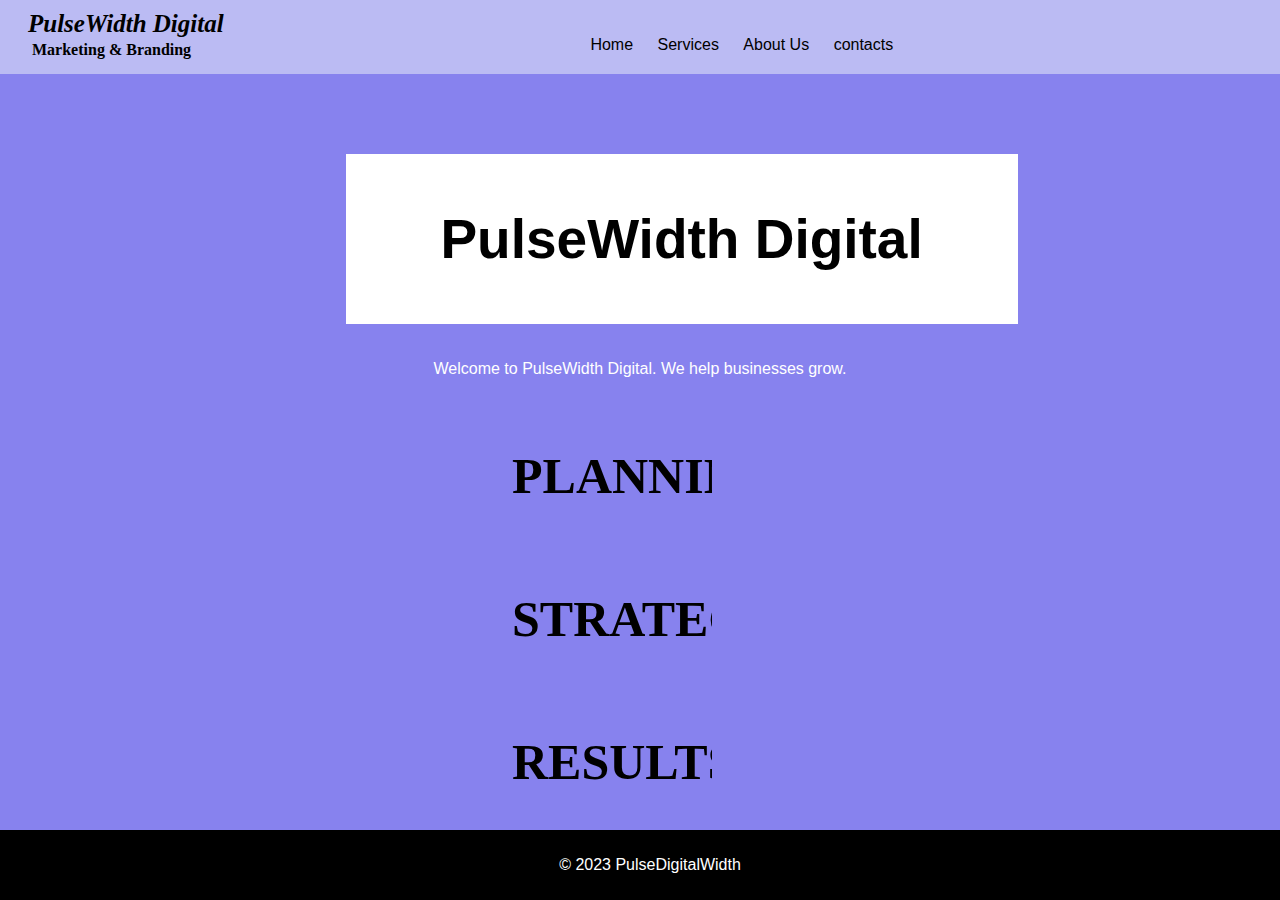
<file: index.html>
<!DOCTYPE html>
<html lang="en">
<head>
    <meta charset="UTF-8">
    <meta name="viewport" content="width=device-width, initial-scale=1.0">
    <link rel="stylesheet" href="styles.css">
    <title>PulseDigitalWidth - Home</title>
    <style>
    header {
  background-color: rgb(187, 187, 243);
  text-align: center;
  padding: 10px;
  height: 6vh;


}
    
    nav ul {
        list-style-type: none;
        text-align: center;
        padding:10px;
      }
      
      nav ul li {
        display: inline;
        margin: 10px;
      }
      
      nav a {
        text-decoration: none;
        transition: color 0.3s;
        color: black;
      }
      
      nav a:hover {
        color: white;
        text-decoration: underline;
      }

       .logo{
            margin-left: 1px;
            text-align: left;
             float: left;
        }
        .logo logo{
            margin-left: 17px;
            color: black;
            font-family: 'Times New Roman', Times, serif; 
            font-size: 25px;
        }
        .logo h4{
            color: black;
            font-family: 'Times New Roman', Times, serif;
            margin-left: 21px;
            margin-top: 3px;
        }
      .h1{
        text-align: center;
        margin-top: 80px;
        border: solid white;
        width: 50%;
        padding: 13px;
        margin-left: 27%;
        background-color: white;
        color: black;
      }
      .h1 h1{
        font-family: Impact, Haettenschweiler, 'Arial Narrow Bold', sans-serif;
        font-size: 55px;
      }
      .word-container{
       
        width: 200px;
            overflow: hidden;
            margin-left: 40%;
      }
      .word-list h1{
        text-decoration:none ;
        font-family: impact;
        font-size: 50px;
        color: black;
      }
      .word-list {
            display: column;
            animation: slideWords 3s forwards; /* Adjust the duration based on your preference */
            
        }
        @keyframes slideWords {
            0% {
                transform: translateX(100%);
            }

            100% {
                transform: translateX(5%);
            }
            100% {
                transition: left to right;
            }
            
        }/*keyframe to make it move*/
    </style>
</head>
<body>
    <header>
        <div class="logo">
            <logo><i><b>PulseWidth Digital</b></i></logo>
            <h4>Marketing & Branding</h4>
        </div>
     <div class="nav">
        <nav>
            <ul>
                <li><a href="index.html">Home</a></li>
                <li><a href="services.html">Services</a></li>
                <li><a href="about.html">About Us</a></li>
                <li><a href="blog.html">contacts</a></li>
            </ul>
        </nav>
    </div>
    </header>
    <div class="h1" >
        <h1>PulseWidth Digital</h1>
    </div>
    
    
    <main>
        <p>Welcome to PulseWidth Digital. We help businesses grow.</p>
    </main>

   <div class="word-container">
  <div class="word-list">
    <h1>PLANNING</h1><br>
  </div>
    <div class="word-list">
    <h1>STRATEGY</h1><br>
    </div>
    <div class="word-list">
    <h1>RESULTS</h1>
</div>
</div>
</body>
<script>
  // JavaScript to control the animation timings
  const wordList = document.querySelector('.word-list');
  const words = wordList.children;

  let currentIndex = 0;

  function slideNextWord() {
      words[currentIndex].style.animation = Float32Array; // Reset animation
      void words[currentIndex].offsetWidth; // Trigger reflow
      words[currentIndex].style.animation = fetch; // Reapply animation

      currentIndex = (currentIndex + 1) % words.length;
      words[currentIndex].style.animation = 'slideWords 3s forwards';
  }

  // Start the initial animation
  slideNextWord(1);

  // Set interval for sliding in the next word every 3 seconds
  setInterval(slideNextWord, 3000);
</script>

    <footer>
        <p>&copy; 2023 PulseDigitalWidth</p>
    </footer>
</body>
</html>
</file>
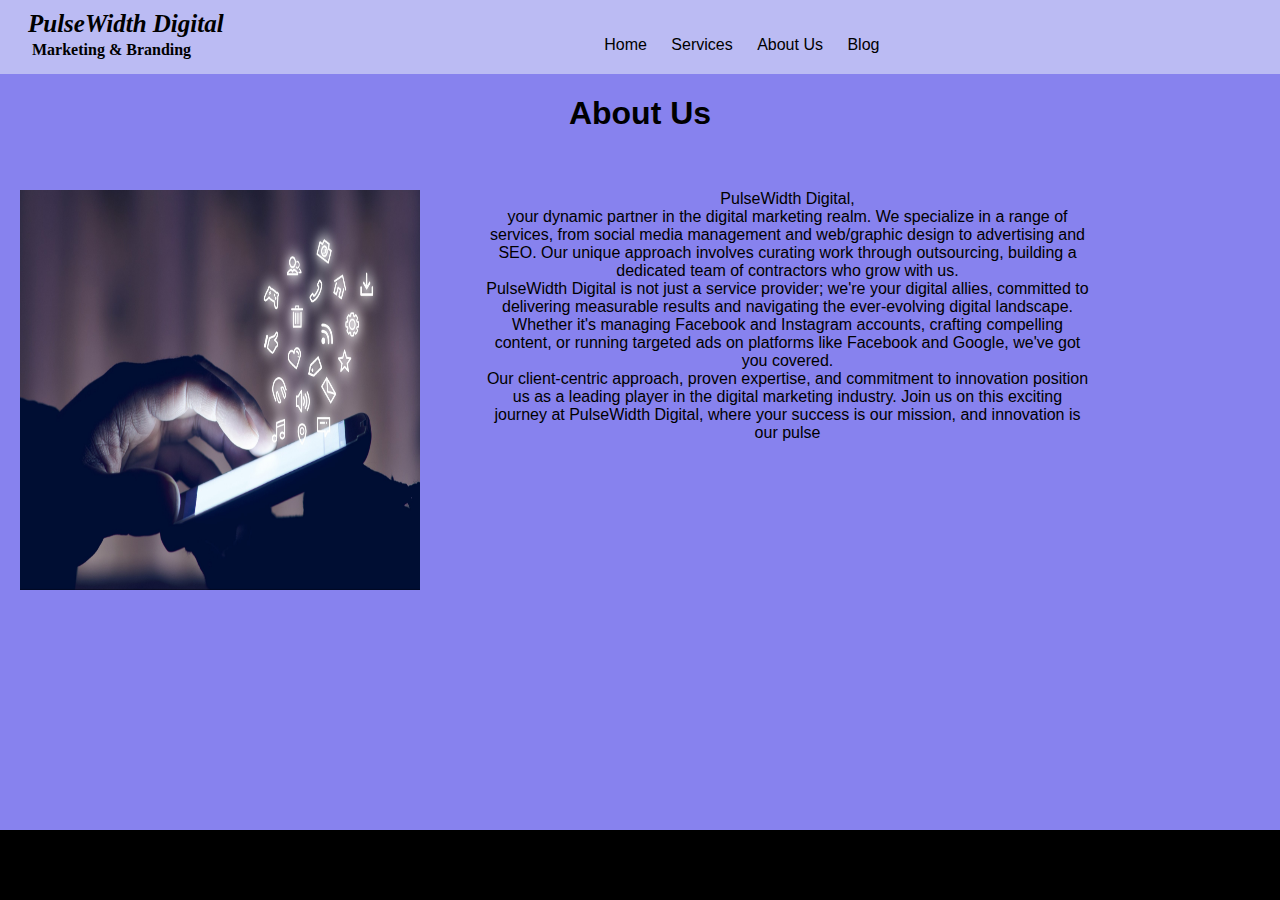
<file: about.html>
<!DOCTYPE html>
<html lang="en">
<head>
    <meta charset="UTF-8">
    <meta name="viewport" content="width=device-width, initial-scale=1.0">
    <link rel="stylesheet" href="styles.css">
    <title>PulseDigitalWidth - About Us</title>
    <style>
        body {
           
            color: black;
            font-family: Arial, sans-serif;
            margin: 0;
        }

        header {
            background-color: rgb(187, 187, 243);
            text-align: center;
            padding: 10px;
            height: 6vh;
        }

        nav ul {

         
            list-style-type: none;
            text-align: center;
        }

        nav ul li {
            display: inline;
            margin: 10px;
        }

        nav a {
            color: black;
            text-decoration: none;
            transition: color 0.3s;
            font-family: Arial, Helvetica, sans-serif;
        }

        nav a:hover {
            color: white;
            text-decoration: underline;
        }

        main {
            text-align: center;
            padding: 20px;
        }

        footer {
            text-align: center;
            background-color: black;
            padding: 10px;
            position: absolute;
            bottom: 0;
            width: 100%;
        }
        .logo{
            margin-left: 1px;
            text-align: left;
            float: left;
        }
        .logo logo{
            margin-left: 17px;
            color: black;
            font-family: 'Times New Roman', Times, serif; 
            font-size: 25px;
        }
        .logo h4{
            color: black;
            font-family: 'Times New Roman', Times, serif;
            margin-left: 21px;
            margin-top: 3px;
        }
        h1{
            text-align: center;
        }


        img{
            float: left;
        }
        .para{
          
            border: 10px;
            width: 50%;
            padding-left: 450px;

        }
        
    </style>
</head>
<body>
    <header>
        <div class="logo">
        <logo><i><b>PulseWidth Digital</b></i></logo>
        <h4>Marketing & Branding</h4>
    </div>

        
    <nav>
        <ul>
            <li><a href="index.html">Home</a></li>
            <li><a href="services.html">Services</a></li>
            <li><a href="about.html">About Us</a></li>
            <li><a href="blog.html">Blog</a></li>
        </ul>
    </nav>
</header>
        <h1>About Us</h1>

  
    <main>
        <section class="about-us">
       

           <img src="R.jpg" width="400px" height="400px"> 
         <div class="para">
            <p style="text-align: center; display: block; margin-left: 15px;">
              PulseWidth Digital,<br> 
              your dynamic partner in the digital marketing realm.
              We specialize in a range of services, from social media management and web/graphic 
              design to advertising and SEO. 
              Our unique approach involves curating work through outsourcing,
              building a dedicated team of contractors who grow with us.<br> PulseWidth Digital is not just a service
              provider; we're your digital allies, committed to delivering measurable results and navigating the ever-evolving
              digital landscape. Whether it's managing Facebook and Instagram accounts, crafting compelling content,
              or running targeted ads on platforms like Facebook and Google, we've got you covered.<br> Our client-centric approach,
              proven expertise, and commitment to innovation position us as a leading player in the digital marketing industry.
              Join us on this exciting journey at PulseWidth Digital, where your success is our mission, and innovation is our pulse
            </p>
        </div>
    

        </section>
    </main>
  
    <footer>
        <p>&copy; 2023 PulseDigitalWidth</p>
    </footer>
</body>
</html>
</file>
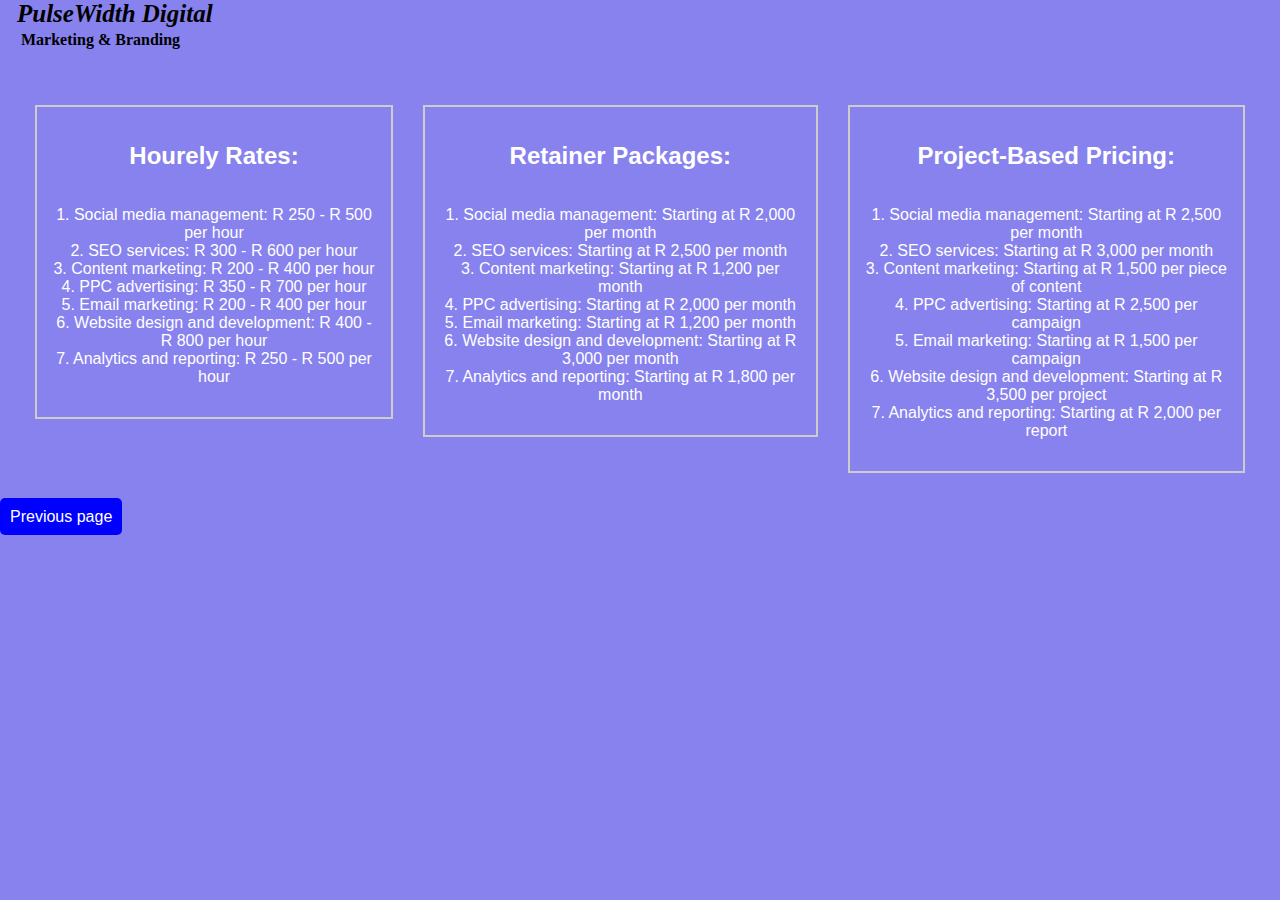
<file: add.html>
<!DOCTYPE html>
<html lang="en">
<head>
    <meta charset="UTF-8">
    <meta name="viewport" content="width=device-width, initial-scale=1.0">
    <link rel="stylesheet" href="styles.css">
    <title>PulseDigitalWidth - Home</title>
    <style>
        .logo logo{
            margin-left: 17px;
            color: black;
            font-family: 'Times New Roman', Times, serif; 
            font-size: 25px;
        }
        .logo h4{
            color: black;
            font-family: 'Times New Roman', Times, serif;
            margin-left: 21px;
            margin-top: 3px;
        }
    </style>
</head>
<body>
    <header>
    

        <div class="logo">
            <logo><i><b>PulseWidth Digital</b></i></logo>
            <h4>Marketing & Branding</h4>
        </div>
     
    </header>
<main>

    <div class="direction-view">
        
    <div>
        <section class="add">
            <h2>Hourely Rates:</h2>
        <p>
            1. Social media management: R 250 - R 500 per hour<br>
                2. SEO services: R 300 - R 600 per hour<br>
                3. Content marketing: R 200 - R 400 per hour<br>
                4. PPC advertising: R 350 - R 700 per hour<br>
                5. Email marketing: R 200 - R 400 per hour<br>
                6. Website design and development: R 400 - R 800 per hour<br>
                7. Analytics and reporting: R 250 - R 500 per hour
        </p>    
        </section>
    </div>

    <div>
        <section class="add">
            <h2>Retainer Packages:</h2>
        <p>       
1. Social media management: Starting at R 2,000 per month<br>
2. SEO services: Starting at R 2,500 per month<br>
3. Content marketing: Starting at R 1,200 per month<br>
4. PPC advertising: Starting at R 2,000 per month<br>
5. Email marketing: Starting at R 1,200 per month<br>
6. Website design and development: Starting at R 3,000 per month<br>
7. Analytics and reporting: Starting at R 1,800 per month<br>
</p>    
        </section>
    </div>
    <div>
        <section class="add">
            <h2>Project-Based Pricing:</h2>
        <p>
            1. Social media management: Starting at R 2,500 per month<br>
            2. SEO services: Starting at R 3,000 per month<br>
            3. Content marketing: Starting at R 1,500 per piece of content<br>
            4. PPC advertising: Starting at R 2,500 per campaign<br>
            5. Email marketing: Starting at R 1,500 per campaign<br>
            6. Website design and development: Starting at R 3,500 per project<br>
            7. Analytics and reporting: Starting at R 2,000 per report<br>
        </p>    
        </section>
    </div>
    </div>

</main>


    
    <a href="services.html" class="home" style="text-align: center;">Previous page</a>
 
  
   
</html>
</file>
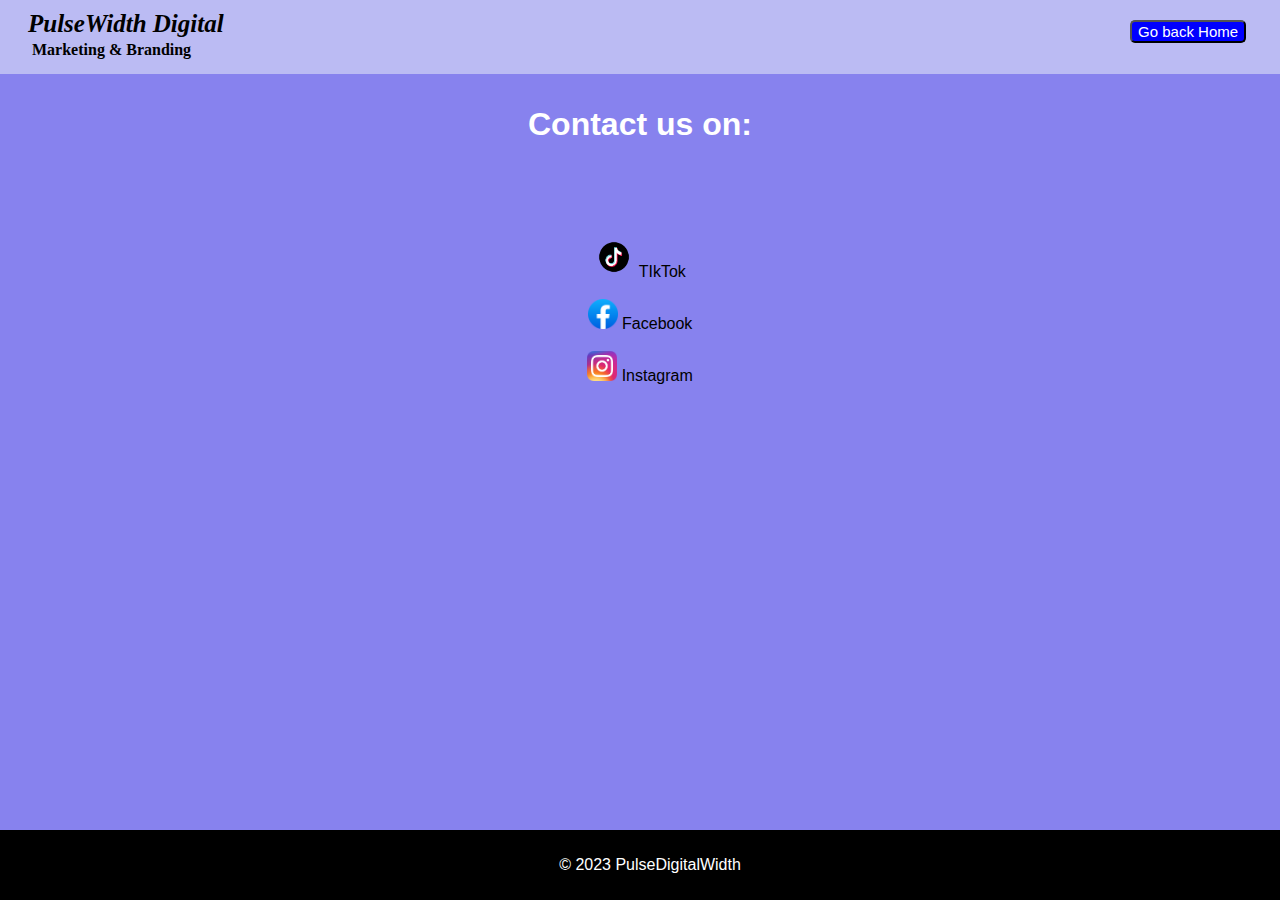
<file: blog.html>
<!DOCTYPE html>
<html lang="en">
<head>
    <meta charset="UTF-8">
    <meta name="viewport" content="width=device-width, initial-scale=1.0">
    <link rel="stylesheet" href="styles.css">
    <title>PulseDigitalWidth - Home</title>
    <style>
         header {
  background-color: rgb(187, 187, 243);
  text-align: center;
  padding: 10px;
  height: 6vh;


}
.logo{
            margin-left: 1px;
            text-align: left;
            float: left;
        }
        .logo logo{
            margin-left: 17px;
            color: black;
            font-family: 'Times New Roman', Times, serif; 
            font-size: 25px;
        }
        .logo h4{
            color: black;
            font-family: 'Times New Roman', Times, serif;
            margin-left: 21px;
            margin-top: 3px;
        }
        h3{
            text-align: center;
            font-size: xx-large;
        }
    </style>
</head>
<body>
    <header>
        <div class="logo">
            <logo><i><b>PulseWidth Digital</b></i></logo>
            <h4>Marketing & Branding</h4>
        </div>
     

        <div class="button">
            <button><a href="index.html">Go back Home</a></button>
        </div>
      
</header>


<h3>Contact us on:</h3><br>
<br>
    <nav>
        <ul>

        
             <img src="R.png" width="40px" height="40px" onclick="document.location=''">
            <a href="https://www.tiktok.com/@PulseDigitalWidthmarketing?is_from_webapp=1&sender_device=pc">TIkTok</a>
            <br>
            <br>

            <img src="2021_Facebook_icon.svg.png"  width="30px" height="30px">

            <a href='https://www.facebook.com/PulseDigitalWidth.org'>Facebook</a>
            <br>
            <br>


            <img src="Instagram_icon.png" width="30px" height="30px">
            <a href="https://www.instagram.com/PulseDigitalWidthmarketing">Instagram</a>
            <br>
            <br>
          </ul>
    </nav>
     



    <footer>
        <p>&copy; 2023 PulseDigitalWidth</p>
    </footer>
</body>
</html>
</file>
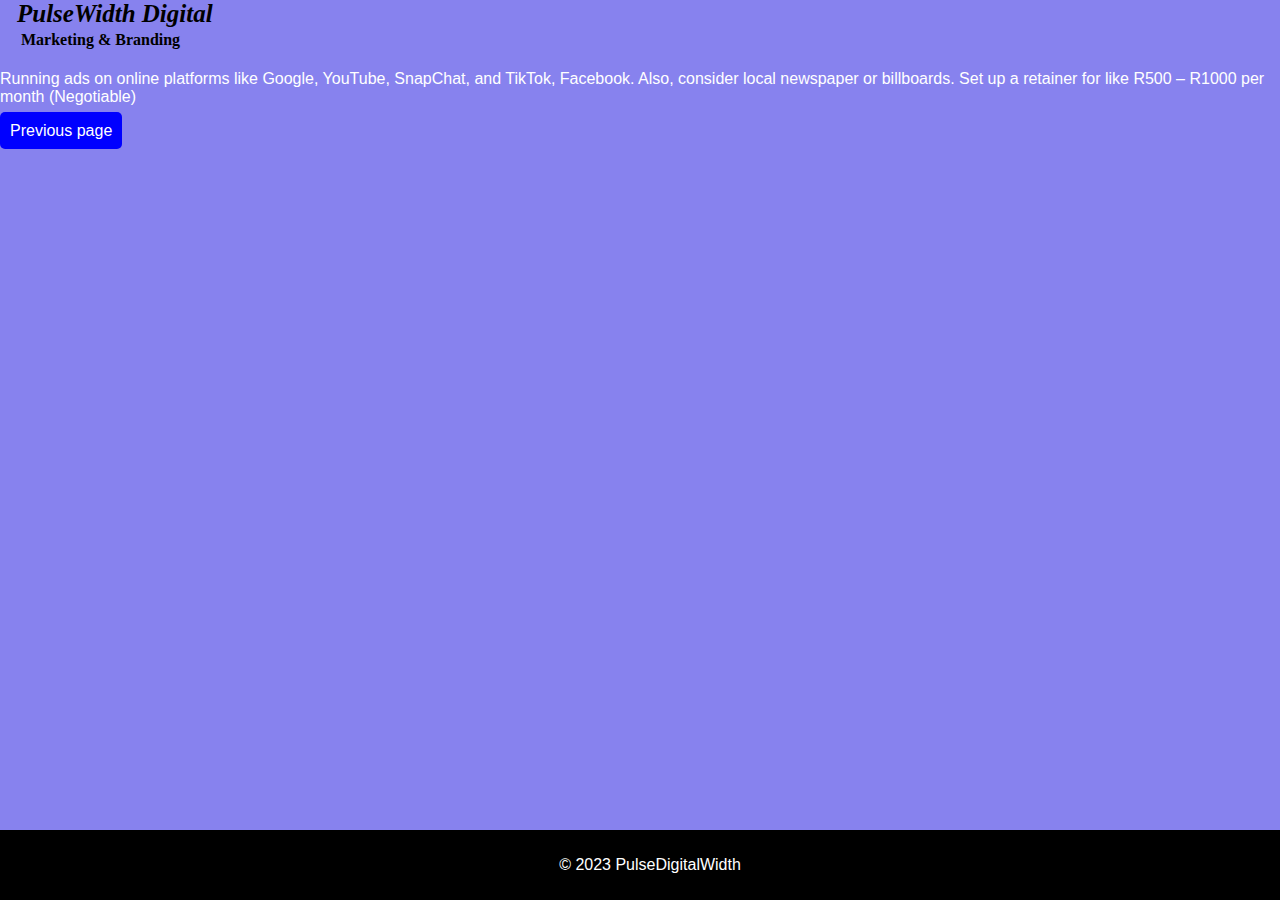
<file: search engine.html>
<!DOCTYPE html>
<html lang="en">
<head>
    <meta charset="UTF-8">
    <meta name="viewport" content="width=device-width, initial-scale=1.0">
    <link rel="stylesheet" href="styles.css">
    <title>PulseDigitalWidth - Home</title>
    <style>
        .logo logo{
            margin-left: 17px;
            color: black;
            font-family: 'Times New Roman', Times, serif; 
            font-size: 25px;
        }
        .logo h4{
            color: black;
            font-family: 'Times New Roman', Times, serif;
            margin-left: 21px;
            margin-top: 3px;
        }
    </style>
</head>
<body>
    <header>
        <div class="logo">
            <logo><i><b>PulseWidth Digital</b></i></logo>
            <h4>Marketing & Branding</h4>
        </div>
     
    </header>

    <p class="social">
        
        <p>Running ads on online platforms like Google, YouTube, SnapChat, and TikTok, Facebook. Also, consider local newspaper or billboards. Set up a retainer for like R500 – R1000 per month (Negotiable)
    </p>

    <a href="services.html" class="home">Previous page</a>
 
  
    <footer>
        <p>&copy; 2023 PulseDigitalWidth</p>
    </footer>
</body>
</html>
</file>
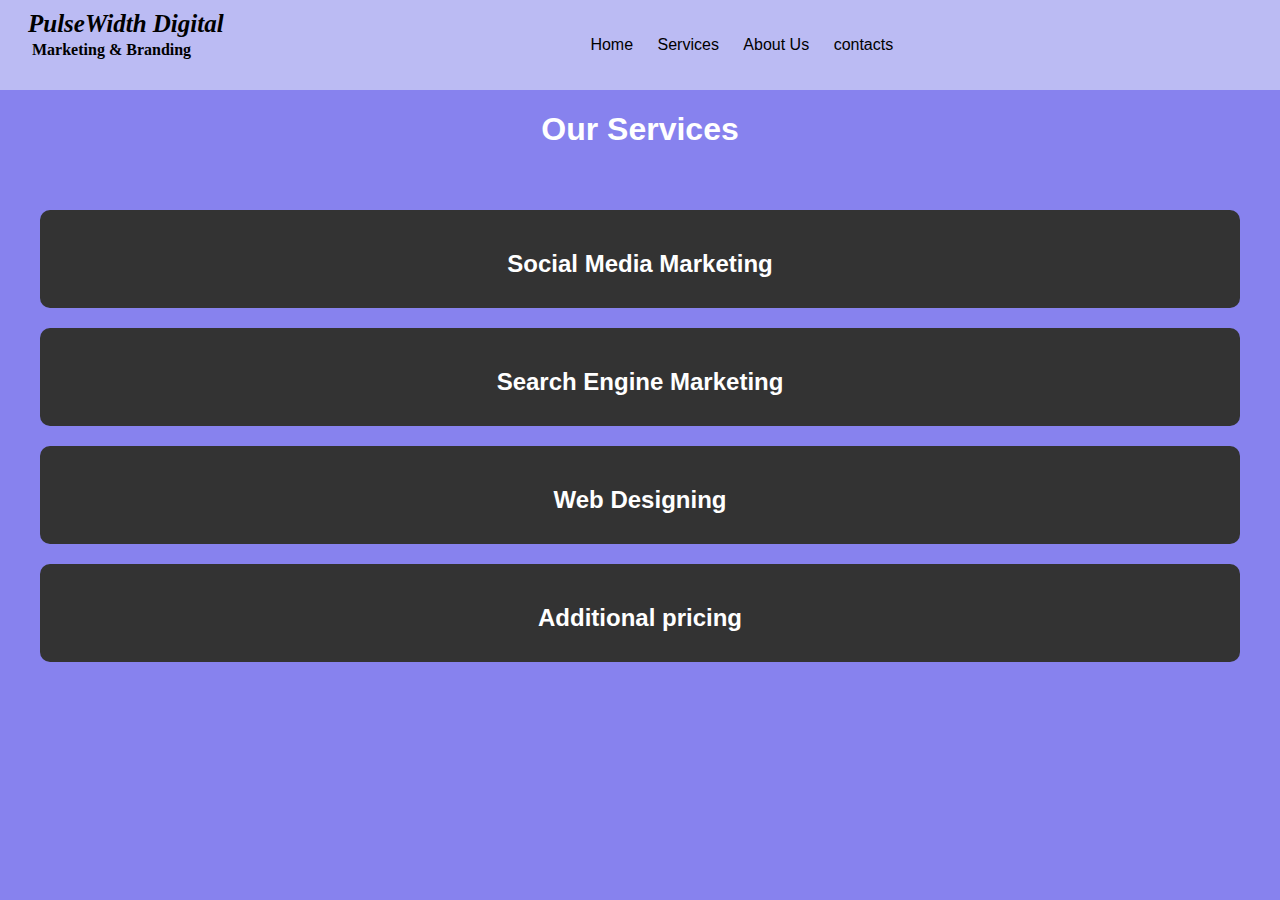
<file: services.html>
<!DOCTYPE html>
<html lang="en">
<head>
    <meta charset="UTF-8">
    <meta name="viewport" content="width=device-width, initial-scale=1.0">
    <link rel="stylesheet" href="styles.css">
    <title>PulseDigitalWidth - Services</title>
    <style>
        body {
            
            color: white;
            font-family: Arial, sans-serif;
            margin: 0;
        }

        header {
            background-color: rgb(187, 187, 243);
            text-align: center;
            padding: 10px;
        }

        nav ul {
            list-style-type: none;
            text-align: center;
        }

        nav ul li {
            display: inline;
            margin: 10px;
        }

        nav a {
            text-decoration: none;
            color: ;
            transition: color 0.3s;
        }

        nav a:hover {
            color: white;
            text-decoration: underline;
        }

        main {
            text-align: center;
            padding: 20px;
        }

        footer {
            text-align: center;
            background-color: black;
            padding: 10px;
            position: absolute;
            bottom: 0;
            width: 100%;
        }

        .service {
            background-color: #333;
            color: white;
            padding: 20px;
            margin: 20px;
            border-radius: 10px;
        }

        .service h2 {
            font-size: 24px;
            margin-bottom: 10px;
        }

        .service p {
            font-size: 16px;
        }

        .service:hover {
            background-color: #007BFF;
            cursor: pointer;
        }
        .logo{
            margin-left: 1px;
            text-align: left;
             float: left;
        }
        .logo logo{
            margin-left: 17px;
            color: black;
            font-family: 'Times New Roman', Times, serif; 
            font-size: 25px;
        }
        .logo h4{
            color: black;
            font-family: 'Times New Roman', Times, serif;
            margin-left: 21px;
            margin-top: 3px;
        }
        h1{
            text-align: center;
        }
        
    </style>
</head>
<body>
    <header>
        <div class="logo">
        <logo><i><b>PulseWidth Digital</b></i></logo>
        <h4>Marketing & Branding</h4>
    </div>

    <nav>
        <ul>
            <li><a href="index.html">Home</a></li>
            <li><a href="services.html">Services</a></li>
            <li><a href="about.html">About Us</a></li>
            <li><a href="blog.html">contacts</a></li>
        </ul>
    </nav>
</header>

<h1>Our Services</h1>
    <main>
        <section class="service" onclick="document.location='social mm.html'">
            <h2 a href="">Social Media Marketing</h2>
        </section>

        <section class="service" onclick="document.location='search engine.html'">
            <h2>Search Engine Marketing</h2>
        </section>

        <section class="service" onclick="document.location='web Designing.html'">
            <h2>Web Designing</h2>
        </section>
        

        <section class="service" onclick="document.location='add.html'">
            <h2>Additional pricing</h2>
        </section>

    </main>
   
</body>
</html>
</file>
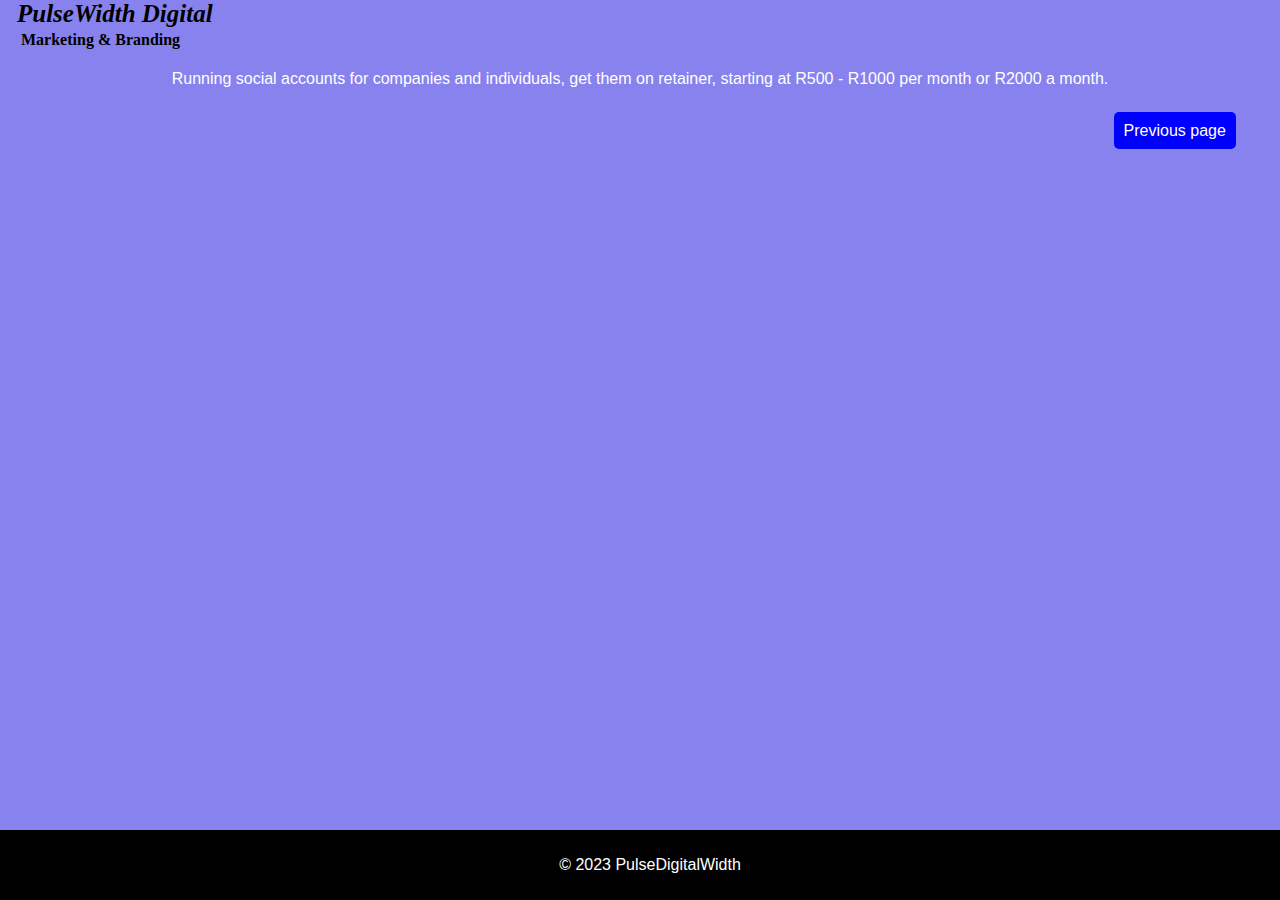
<file: social mm.html>
<!DOCTYPE html>
<html lang="en">
<head>
    <meta charset="UTF-8">
    <meta name="viewport" content="width=device-width, initial-scale=1.0">
    <link rel="stylesheet" href="styles.css">
    <title>PulseDigitalWidth - Home</title>
    <style>
        .logo logo{
            margin-left: 17px;
            color: black;
            font-family: 'Times New Roman', Times, serif; 
            font-size: 25px;
        }
        .logo h4{
            color: black;
            font-family: 'Times New Roman', Times, serif;
            margin-left: 21px;
            margin-top: 3px;
        }
    </style>
</head>
<body>
    <header>
        <div class="logo">
            <logo><i><b>PulseWidth Digital</b></i></logo>
            <h4>Marketing & Branding</h4>
        </div>
     
    </header>

    <p class="social">
        Running social accounts for companies and individuals, get them on retainer, starting at R500 - R1000 per month or R2000 a month.
    </p>


    <br>
    <a href="services.html" class="home button">Previous page</a>
 
  
    <footer>
        <p>&copy; 2023 PulseDigitalWidth</p>
    </footer>
</body>
</html>
</file>
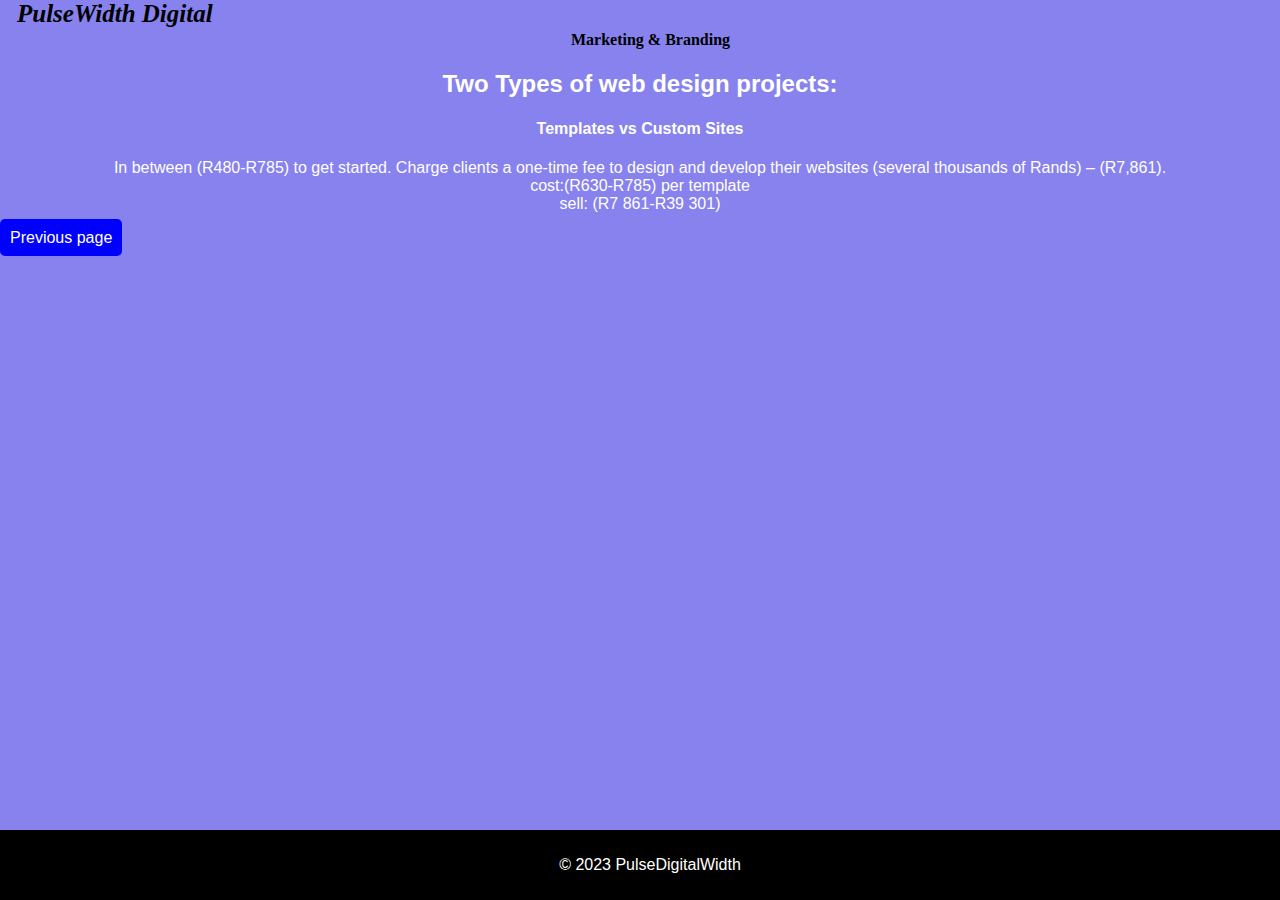
<file: web Designing.html>
<!DOCTYPE html>
<html lang="en">
<head>
    <meta charset="UTF-8">
    <meta name="viewport" content="width=device-width, initial-scale=1.0">
    <link rel="stylesheet" href="styles.css">
    <title>PulseDigitalWidth - Home</title>

    <style>
        h2{
    text-align: center;
        }
    
        h4{
            text-align: center;  
        }
        
            .logo logo{
                margin-left: 17px;
                color: black;
                font-family: 'Times New Roman', Times, serif; 
                font-size: 25px;
            }
            .logo h4{
                color: black;
                font-family: 'Times New Roman', Times, serif;
                margin-left: 21px;
                margin-top: 3px;
            }
     
    
    </style>
    
</head>



<body>
    <header>
        <div class="logo">
            <logo><i><b>PulseWidth Digital</b></i></logo>
            <h4>Marketing & Branding</h4>
        </div>
     
    </header>

    <h2>
        Two Types of web design projects:
    </h2>
    <h4>Templates vs Custom Sites</h4>
    <p2>
    
    </p2>
    
    <p class="social">
      
    In between (R480-R785) to get started. Charge clients a one-time fee to design and develop their websites (several thousands of Rands) – (R7,861).
    <br>
    cost:(R630-R785) per template
    <br>
    sell: (R7 861-R39 301)
    </p> 



    <a href="services.html" class="home">Previous page</a>
 
  
    <footer>
        <p>&copy; 2023 PulseDigitalWidth</p>
    </footer>
</body>
</html>
</file>
<file: styles.css>
body {
  background-color:#645de9c5;
  color: white;
  font-family: Arial, sans-serif;
  margin: 0;
}

nav ul {
  list-style-type: none;
  text-align: center;
  padding:10px;
}

nav ul li {
  display: inline;
  margin: 10px;
}

nav a {
  text-decoration: none;
  color: black;
  transition: color 0.3s;
  font-family: Arial, Helvetica, sans-serif;

}

nav a:hover {
  color: white;
  text-decoration: underline;
}

main {
  text-align: center;
  padding: 20px;
}

footer {
  text-align: center;
  background-color: black;
  padding: 10px;
  position: absolute;
  bottom: 0;
  width: 100%;
}

.social{
  text-align: center;
}

.white{
  background-color:blue;
  color: rgb(255, 255, 255);
}

.button{
    border: none;
    padding: 10px 20px;
    cursor: pointer;
    margin-left: 87%;
}
.button button{
  background-color:blue;
  color: rgb(255, 255, 255);
  border-radius: 5px;

}
.button button a{
  color: white;
  text-decoration: none;
  font-family: Arial, Helvetica, sans-serif;
  font-size: 15px;
}
.add{
  display: flex;
  
    padding: 15px;
    margin: 15px;
    border: 2px solid #ccc;
    flex-direction: column;
   
}


.direction-view{
  display: flex;
  flex-direction: row;
}
.home{
  text-decoration: none;
  background-color: blue;
  color: white;
  text-align: center;
  padding: 10px;
  border-radius: 5px;
}
</file>
